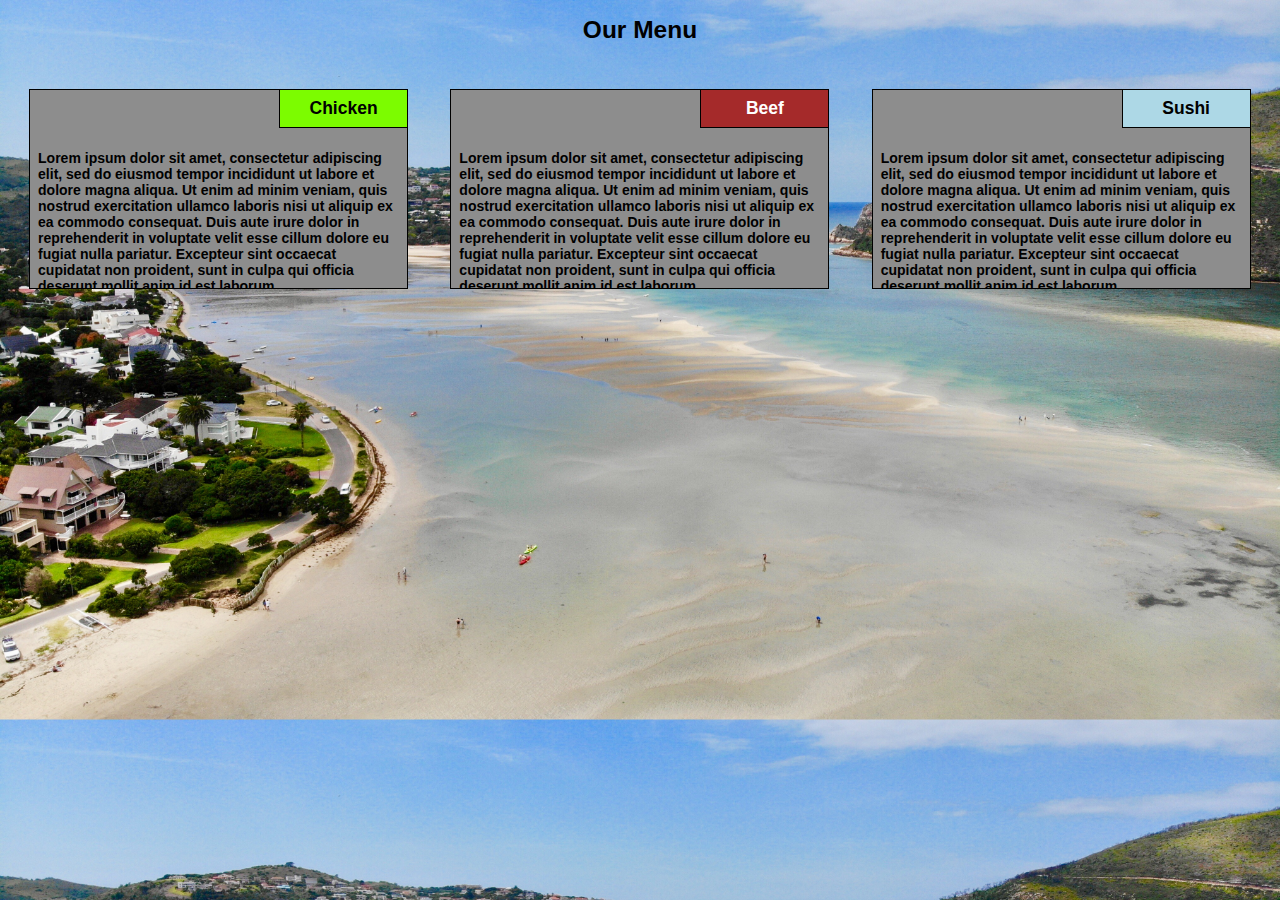
<file: module2-solution/index.html>
<!DOCTYPE html>
<html>
<head>
<meta charset="utf-8">
<meta name="viewport" content="width=device-width, initial-scale=1">
<title>Assignment Solution</title>
<link rel="stylesheet" href="css/styles.css">
</head>
<body>
<h1>Our Menu</h1>

<div class="row">
  <div class="col-lg-4 col-md-6">
    <section>
      <p class=title id="uno">Chicken</p>
      <p>Lorem ipsum dolor sit amet, consectetur adipiscing elit, sed do eiusmod tempor incididunt ut labore et dolore magna aliqua. Ut enim ad minim veniam, quis nostrud exercitation ullamco laboris nisi ut aliquip ex ea commodo consequat. Duis aute irure dolor in reprehenderit in voluptate velit esse cillum dolore eu fugiat nulla pariatur. Excepteur sint occaecat cupidatat non proident, sunt in culpa qui officia deserunt mollit anim id est laborum.</p>
    </section>
  </div>
  <div class="col-lg-4 col-md-6">
    <section>
      <p class=title id="dos">Beef</p>
      <p>Lorem ipsum dolor sit amet, consectetur adipiscing elit, sed do eiusmod tempor incididunt ut labore et dolore magna aliqua. Ut enim ad minim veniam, quis nostrud exercitation ullamco laboris nisi ut aliquip ex ea commodo consequat. Duis aute irure dolor in reprehenderit in voluptate velit esse cillum dolore eu fugiat nulla pariatur. Excepteur sint occaecat cupidatat non proident, sunt in culpa qui officia deserunt mollit anim id est laborum.</p>
    </section>
  </div>
  <div class="col-lg-4 col-md-12">
    <section>
      <p class=title id="tres">Sushi</p>
      <p>Lorem ipsum dolor sit amet, consectetur adipiscing elit, sed do eiusmod tempor incididunt ut labore et dolore magna aliqua. Ut enim ad minim veniam, quis nostrud exercitation ullamco laboris nisi ut aliquip ex ea commodo consequat. Duis aute irure dolor in reprehenderit in voluptate velit esse cillum dolore eu fugiat nulla pariatur. Excepteur sint occaecat cupidatat non proident, sunt in culpa qui officia deserunt mollit anim id est laborum.</p>
    </section>
  </div>
</div>

</body>
</html>
</file>
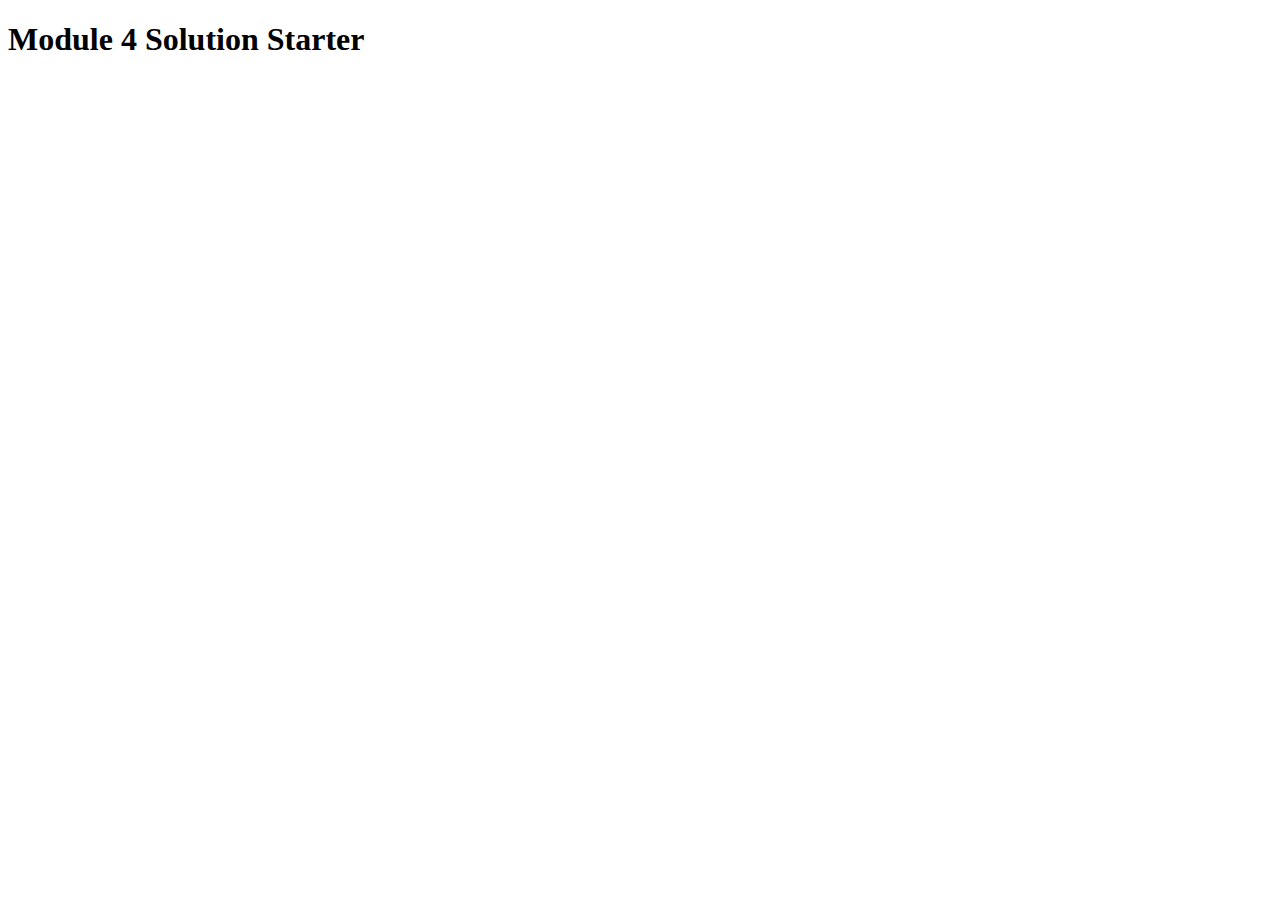
<file: module4-solution/index.html>
<!DOCTYPE html>
<html>
<head>
  <meta charset="utf-8">
  <title>Module 4 Solution Starter</title>
  <script>
    var names = []; // DO NOT REMOVE
  </script>
  <script src="SpeakHello.js"></script>
  <script src="SpeakGoodBye.js"></script>
  <script src="script.js"></script>
</head>
<body>
  <h1>Module 4 Solution Starter</h1>
</body>
</html>
</file>
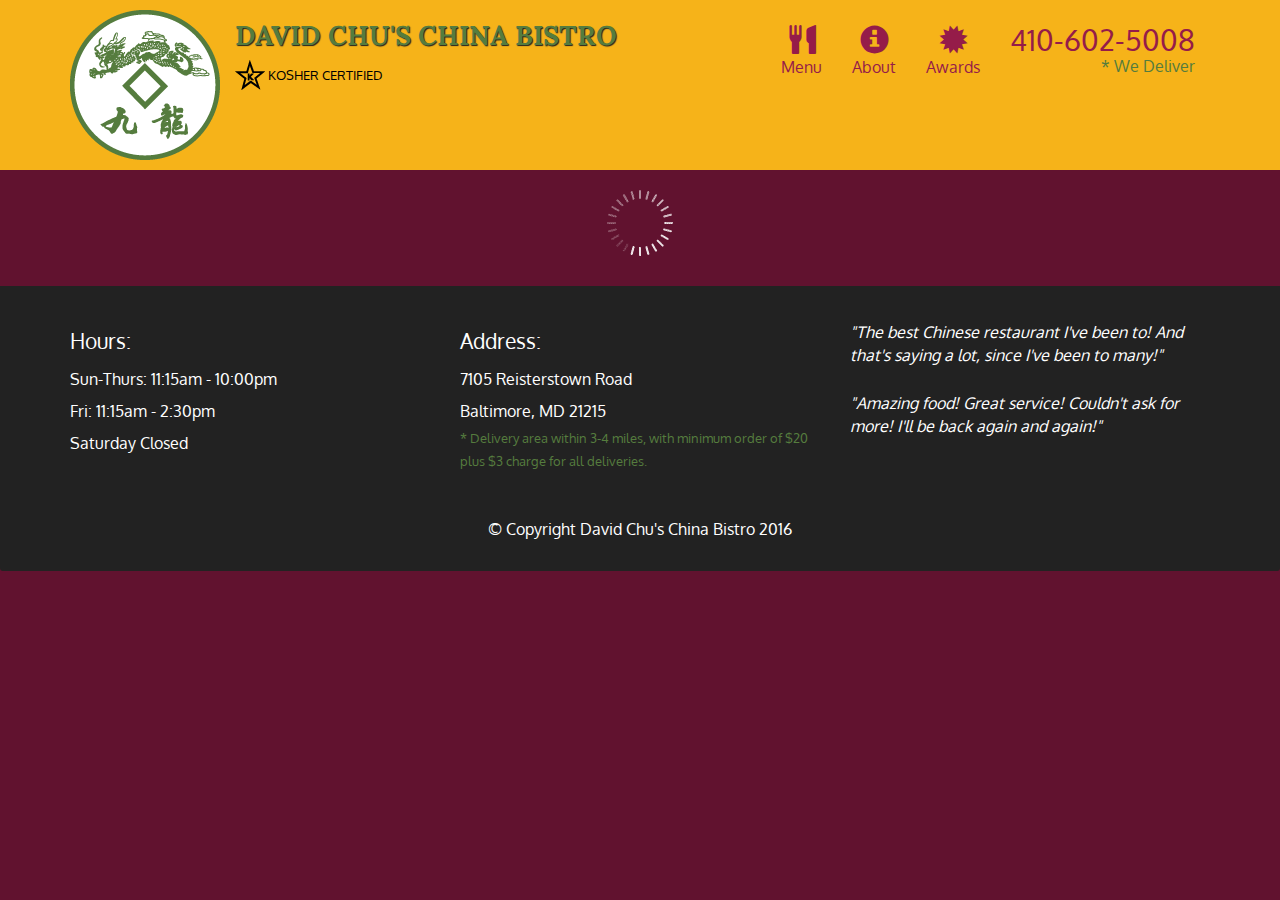
<file: module5-solution/index.html>
<!doctype html>
<html lang="en">
  <head>
    <meta charset="utf-8">
    <meta http-equiv="X-UA-Compatible" content="IE=edge">
    <meta name="viewport" content="width=device-width, initial-scale=1">
    <title>David Chu's China Bistro</title>
    <link rel="stylesheet" href="css/bootstrap.min.css">
    <link rel="stylesheet" href="css/styles.css">
    <link href='https://fonts.googleapis.com/css?family=Oxygen:400,300,700' rel='stylesheet' type='text/css'>
    <link href='https://fonts.googleapis.com/css?family=Lora' rel='stylesheet' type='text/css'>
  </head>
<body>
  <header>
    <nav id="header-nav" class="navbar navbar-default">
      <div class="container">
        <div class="navbar-header">
          <a href="index.html" class="pull-left visible-md visible-lg">
            <div id="logo-img" alt="Logo image"></div>
          </a>

          <div class="navbar-brand">
            <a href="index.html"><h1>David Chu's China Bistro</h1></a>
            <p>
              <img src="images/star-k-logo.png" alt="Kosher certification">
              <span>Kosher Certified</span>
            </p>
          </div>

          <button id="navbarToggle" type="button" class="navbar-toggle collapsed" data-toggle="collapse" data-target="#collapsable-nav" aria-expanded="false">
            <span class="sr-only">Toggle navigation</span>
            <span class="icon-bar"></span>
            <span class="icon-bar"></span>
            <span class="icon-bar"></span>
          </button>
        </div>
        
        <div id="collapsable-nav" class="collapse navbar-collapse">
           <ul id="nav-list" class="nav navbar-nav navbar-right">
            <li id="navHomeButton" class="visible-xs active">
              <a href="index.html">
                <span class="glyphicon glyphicon-home"></span> Home</a>
            </li>
            <li id="navMenuButton">
              <a href="#" onclick="$dc.loadMenuCategories();">
                <span class="glyphicon glyphicon-cutlery"></span><br class="hidden-xs"> Menu</a>
            </li>
            <li>
              <a href="#">
                <span class="glyphicon glyphicon-info-sign"></span><br class="hidden-xs"> About</a>
            </li>
            <li>
              <a href="#">
                <span class="glyphicon glyphicon-certificate"></span><br class="hidden-xs"> Awards</a>
            </li>
            <li id="phone" class="hidden-xs">
              <a href="tel:410-602-5008">
                <span>410-602-5008</span></a><div>* We Deliver</div>
            </li>
          </ul><!-- #nav-list -->
        </div><!-- .collapse .navbar-collapse -->
      </div><!-- .container -->
    </nav><!-- #header-nav -->
  </header>

  <div id="call-btn" class="visible-xs">
    <a class="btn" href="tel:410-602-5008">
    <span class="glyphicon glyphicon-earphone"></span>
    410-602-5008
    </a>
  </div>
  <div id="xs-deliver" class="text-center visible-xs">* We Deliver</div>

  <div id="main-content" class="container"></div>

  <footer class="panel-footer">
    <div class="container">
      <div class="row">
        <section id="hours" class="col-sm-4">
          <span>Hours:</span><br>
          Sun-Thurs: 11:15am - 10:00pm<br>
          Fri: 11:15am - 2:30pm<br>
          Saturday Closed
          <hr class="visible-xs">
        </section>
        <section id="address" class="col-sm-4">
          <span>Address:</span><br>
          7105 Reisterstown Road<br>
          Baltimore, MD 21215
          <p>* Delivery area within 3-4 miles, with minimum order of $20 plus $3 charge for all deliveries.</p>
          <hr class="visible-xs">
        </section>
        <section id="testimonials" class="col-sm-4">
          <p>"The best Chinese restaurant I've been to! And that's saying a lot, since I've been to many!"</p>
          <p>"Amazing food! Great service! Couldn't ask for more! I'll be back again and again!"</p>
        </section>
      </div>
      <div class="text-center">&copy; Copyright David Chu's China Bistro 2016</div>
    </div>
  </footer>

  <!-- jQuery (Bootstrap JS plugins depend on it) -->
  <script src="js/jquery-2.1.4.min.js"></script>
  <script src="js/bootstrap.min.js"></script>
  <script src="js/ajax-utils.js"></script>
  <script src="js/script.js"></script>
</body>
</html>
</file>
<file: module2-solution/css/styles.css>
/********** Base styles **********/
* {
  box-sizing: border-box;
  font-size: 14px;
  font-family: Lucida Sans Unicode, Lucida Grande, sans-serif	;
  

}
h1 {
  margin-bottom: 15px;
  text-align: center;
  font-size: 175%;
}

section {
  border: 1px solid black;
  background-color: #8d8d8d;
  width: 90%;
  height: 200px;
  margin-right: auto;
  margin-left: auto;
  font-weight: bold;
  color:black;
  margin-top: 30px;
  overflow: hidden;
  text-align: left;
}

body{
  background-image: url('../DJI_0695.JPG');
  background-size: cover;
  background-color: brown;
}

p {
  padding: 8px;
}


/* Simple Responsive Framework. */
.row {
  width: 100%;
}

p.title{
    margin:0;
    color: black;
    text-align: center;
    border-left: 1px solid black;
    border-bottom: 1px solid black;
    position: relative;
    left: 66%;
    width: 34%;
    font-size: 125%;
}
#uno {
  background-color: lawngreen;
}

#dos {
  background-color:brown;
  color: white;
}

#tres {
  background-color:lightblue;
 
}
/********** Large devices only **********/
@media (min-width: 992px) {
  .col-lg-1, .col-lg-2, .col-lg-3, .col-lg-4, .col-lg-5, .col-lg-6, .col-lg-7, .col-lg-8, .col-lg-9, .col-lg-10, .col-lg-11, .col-lg-12 {
    float: left;
    /* border: 1px solid green; */
  }
  .col-lg-1 {
    width: 8.33%;
  }
  .col-lg-2 {
    width: 16.66%;
  }
  .col-lg-3 {
    width: 25%;
  }
  .col-lg-4 {
    width: 33.33%;
  }
  .col-lg-5 {
    width: 41.66%;
  }
  .col-lg-6 {
    width: 50%;
  }
  .col-lg-7 {
    width: 58.33%;
  }
  .col-lg-8 {
    width: 66.66%;
  }
  .col-lg-9 {
    width: 74.99%;
  }
  .col-lg-10 {
    width: 83.33%;
  }
  .col-lg-11 {
    width: 91.66%;
  }
  .col-lg-12 {
    width: 100%;
  }
}

/********** Medium devices only **********/
@media (min-width: 768px) and (max-width: 991px) {
  .col-md-1, .col-md-2, .col-md-3, .col-md-4, .col-md-5, .col-md-6, .col-md-7, .col-md-8, .col-md-9, .col-md-10, .col-md-11, .col-md-12 {
    float: left;
    /* border: 1px solid green; */
  }
  .col-md-1 {
    width: 8.33%;
  }
  .col-md-2 {
    width: 16.66%;
  }
  .col-md-3 {
    width: 25%;
  }
  .col-md-4 {
    width: 33.33%;
  }
  .col-md-5 {
    width: 41.66%;
  }
  .col-md-6 {
    width: 50%;
  }
  .col-md-7 {
    width: 58.33%;
  }
  .col-md-8 {
    width: 66.66%;
  }
  .col-md-9 {
    width: 74.99%;
  }
  .col-md-10 {
    width: 83.33%;
  }
  .col-md-11 {
    width: 91.66%;
  }
  .col-md-12 {
    width: 100%;
  
  }
  .col-md-12 section{
    width: 95%;
  
  }

}
</file>
<file: module5-solution/css/styles.css>
body {
  font-size: 16px;
  color: #fff;
  background-color: #61122f;
  font-family: 'Oxygen', sans-serif;
}

/** HEADER **/
#header-nav {
  background-color: #f6b319;
  border-radius: 0;
  border: 0;
}

#logo-img {
  background: url('../images/restaurant-logo_large.png') no-repeat;
  width: 150px;
  height: 150px;
  margin: 10px 15px 10px 0;
}

.navbar-brand {
  padding-top: 25px;
}
.navbar-brand h1 { /* Restaurant name */
  font-family: 'Lora', serif;
  color: #557c3e;
  font-size: 1.5em;
  text-transform: uppercase;
  font-weight: bold;
  text-shadow: 1px 1px 1px #222;
  margin-top: 0;
  margin-bottom: 0;
  line-height: .75;
}
.navbar-brand a:hover, .navbar-brand a:focus {
  text-decoration: none;
}
.navbar-brand p { /* Kosher cert */
  color: #000;
  text-transform: uppercase;
  font-size: .7em;
  margin-top: 15px;
}
.navbar-brand p span { /* Star-K */
  vertical-align: middle;
}

#nav-list {
  margin-top: 10px;
}
#nav-list a {
  color: #951C49;
  text-align: center;
}
#nav-list a:hover {
  background: #E7E7E7;
}
#nav-list a span {
  font-size: 1.8em;
}

#phone {
  margin-top: 5px;
}
#phone a { /* Phone number */
  text-align: right;
  padding-bottom: 0;
}
#phone div { /* We Deliver */
  color: #557c3e;
  text-align: right;
  padding-right: 15px;
}

.navbar-header button.navbar-toggle, .navbar-header .icon-bar {
  border: 1px solid #61122f;
}
.navbar-header button.navbar-toggle {
  clear: both;
  margin-top: -30px;
}
/* END HEADER */

/* FOOTER */
.panel-footer {
  margin-top: 30px;
  padding-top: 35px;
  padding-bottom: 30px;
  background-color: #222;
  border-top: 0;
}
.panel-footer div.row {
  margin-bottom: 35px;
}
#hours, #address {
  line-height: 2;
}
#hours > span, #address > span {
  font-size: 1.3em;
}
#address p {
  color: #557c3e;
  font-size: .8em;
  line-height: 1.8;
}
#testimonials {
  font-style: italic;
}
#testimonials p:nth-child(2) {
  margin-top: 25px;
}
/* END FOOTER */



/* HOME PAGE */
.container .jumbotron {
  box-shadow: 0 0 50px #3F0C1F;
  border: 2px solid #3F0C1F;
}

#menu-tile, #specials-tile, #map-tile {
  height: 250px;
  width: 100%;
  margin-bottom: 15px;
  position: relative;
  border: 2px solid #3F0C1F;
  overflow: hidden;
}
#menu-tile:hover, #specials-tile:hover, #map-tile:hover {
  box-shadow: 0 1px 5px 1px #cccccc;
}
#menu-tile {
  background: url('../images/menu-tile.jpg') no-repeat;
  background-position: center;
}
#specials-tile {
  background: url('../images/specials-tile.jpg') no-repeat;
  background-position: center;
}
#menu-tile span, #specials-tile span, #map-tile span {
  position: absolute;
  bottom: 0;
  right: 0;
  width: 100%;
  text-align: center;
  font-size: 1.6em;
  text-transform: uppercase;
  background-color: #000;
  color: #fff;
  opacity: .8;
}
/* END HOME PAGE */

/* MENU CATEGORIES PAGE */
.category-tile { 
  position: relative;
  border: 2px solid #3F0C1F;
  overflow: hidden;
  width: 200px;
  height: 200px;
  margin: 0 auto 15px;
}
.category-tile span {
  position: absolute;
  bottom: 0;
  right: 0;
  width: 100%;
  text-align: center;
  font-size: 1.2em;
  text-transform: uppercase;
  background-color: #000;
  color: #fff;
  opacity: .8;
}
.category-tile:hover {
  box-shadow: 0 1px 5px 1px #cccccc;
}

#menu-categories-title + div {
  margin-bottom: 50px;
}
/* END MENU CATEGORIES PAGE */

/* SINGLE CATEGORY PAGE */
.menu-item-tile {
  margin-bottom: 25px;
}
.menu-item-tile hr {
  width: 80%;
}
.menu-item-tile .menu-item-price {
  font-size: 1.1em;
  text-align: right;
  margin-top: -15px;
  margin-right: -15px;
}
.menu-item-tile .menu-item-price span {
  font-size: .6em;
}
.menu-item-photo {
  position: relative;
  border: 2px solid #3F0C1F; 
  overflow: hidden;
  padding: 0;
  margin-right: -15px;
  margin-left: auto;
  margin-bottom: 20px;
  max-width: 250px;
}
.menu-item-photo div {
  position: absolute;
  bottom: 0;
  right: 0;
  width: 80px;
  background-color: #557c3e;
  text-align: center;
}
.menu-item-description {
  padding-right: 30px;
}
h3.menu-item-title {
  margin: 0 0 10px;
}
.menu-item-details {
  font-size: .9em;
  font-style: italic;
}
/* END SINGLE CATEGORY PAGE */


/********** Large devices only **********/
@media (min-width: 1200px) {
  .container .jumbotron {
    background: url('../images/jumbotron_1200.jpg') no-repeat;
    height: 675px;
  }
}

/********** Medium devices only **********/
@media (min-width: 992px) and (max-width: 1199px) {
  /* Header */
  #logo-img {
    background: url('../images/restaurant-logo_medium.png') no-repeat;
    width: 100px;
    height: 100px;
    margin: 5px 5px 5px 0;
  }
  /* End Header */

  /* Home Page */
  .container .jumbotron {
    background: url('../images/jumbotron_992.jpg') no-repeat;
    height: 558px;
  }
  /* End Home Page */
}

/********** Small devices only **********/
@media (min-width: 768px) and (max-width: 991px) {
  /* Home Page */
  .container .jumbotron {
    background: url('../images/jumbotron_768.jpg') no-repeat;
    height: 432px;
  }
  /* End Home Page */
}

/********** Extra small devices only **********/
@media (max-width: 767px) {
  /* Header */
  .navbar-brand {
    padding-top: 10px;
    height: 80px;
  }
  .navbar-brand h1 { /* Restaurant name */
    padding-top: 10px;
    font-size: 5vw; /* 1vw = 1% of viewport width */
  }
  .navbar-brand p { /* Kosher cert */
    font-size: .6em;
    margin-top: 12px;
  }
  .navbar-brand p img { /* Star-K */
    height: 20px;
  }

  #collapsable-nav a { /* Collapsed nav menu text */
    font-size: 1.2em;
  }
  #collapsable-nav a span { /* Collapsed nav menu glyph */
    font-size: 1em;
    margin-right: 5px;
  }

  #call-btn > a {
    font-size: 1.5em;
    display: block;
    margin: 0 20px;
    padding: 10px;
    border: 2px solid #fff;
    background-color: #f6b319;
    color: #951c49;
  }
  #xs-deliver {
    margin-top: 5px;
    font-size: .7em;
    letter-spacing: .1em;
    text-transform: uppercase;
  }
  /* End Header */

  /* Footer */
  .panel-footer section {
    margin-bottom: 30px;
    text-align: center;
  }
  .panel-footer section:nth-child(3) {
    margin-bottom: 0; /* margin already exists on the whole row */
  }
  .panel-footer section hr {
    width: 50%;
  }
  /* End Footer */

  /* Home Page */
  .container .jumbotron {
    margin-top: 30px;
    padding: 0;
  }
  #menu-tile, #specials-tile {
    width: 360px;
    margin: 0 auto 15px;
  }

  .menu-item-photo {
    margin-right: auto;
  }
  .menu-item-tile .menu-item-price {
    text-align: center;
  }
  .menu-item-description {
    text-align: center;;
  }
}


/********** Super extra small devices Only :-) (e.g., iPhone 4) **********/
@media (max-width: 479px) {
  /* Header */
  .navbar-brand h1 { /* Restaurant name */
    padding-top: 5px;
    font-size: 6vw;
  }
  /* End Header */
  
  /* Home page */
  #menu-tile, #specials-tile {
    width: 280px;
    margin: 0 auto 15px;
  }

  .col-xxs-12 {
    position: relative;
    min-height: 1px;
    padding-right: 15px;
    padding-left: 15px;
    float: left;
    width: 100%;
  }
}
</file>
